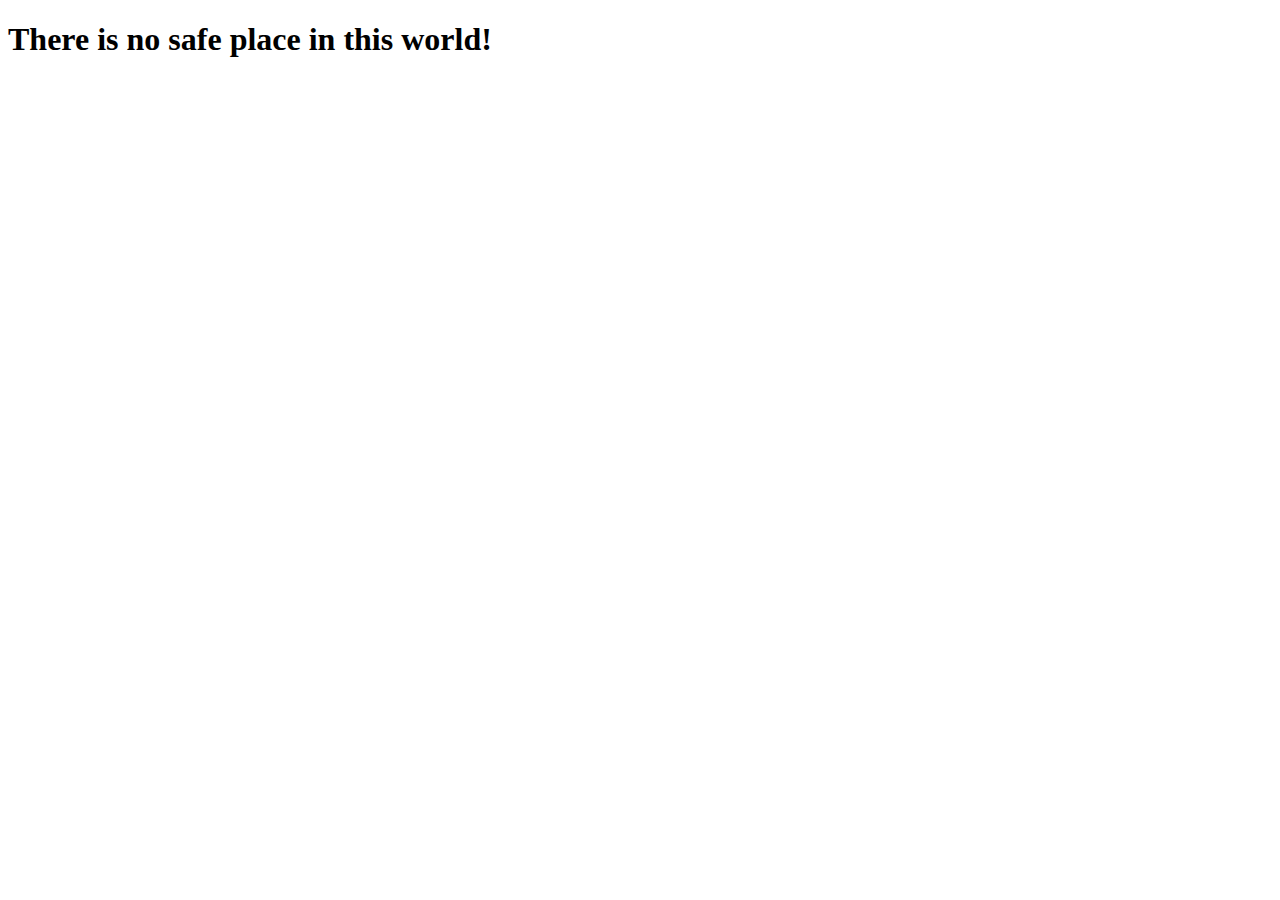
<file: index.html>
<!DOCTYPE html>
<html lang="en">
<head>
  <meta charset="UTF-8">
  <meta name="viewport" content="width=device-width, initial-scale=1.0">
  <title>Anonymouse</title>
</head>
<body>
  <h1>There is no safe place in this world!</h1>
</body>
</html>
</file>
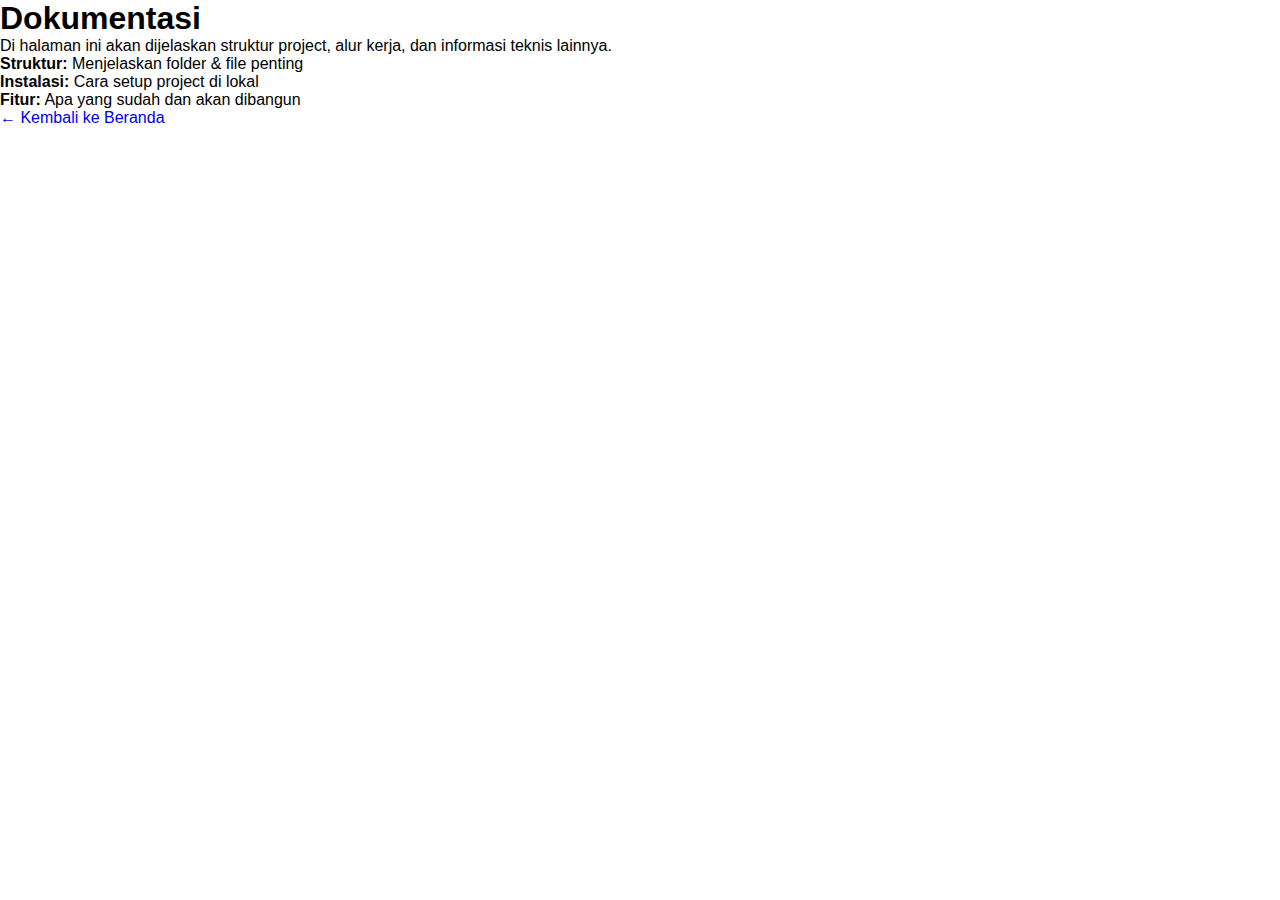
<file: docs/index.html>
<!DOCTYPE html>
<html lang="id">
<head>
  <meta charset="UTF-8">
  <title>Dokumentasi</title>
  <link rel="stylesheet" href="../style.css">
</head>
<body>
  <h1>Dokumentasi</h1>
  <p>Di halaman ini akan dijelaskan struktur project, alur kerja, dan informasi teknis lainnya.</p>
  <ul>
    <li><strong>Struktur:</strong> Menjelaskan folder & file penting</li>
    <li><strong>Instalasi:</strong> Cara setup project di lokal</li>
    <li><strong>Fitur:</strong> Apa yang sudah dan akan dibangun</li>
  </ul>
  <a href="../index.html">← Kembali ke Beranda</a>
</body>
</html>
</file>
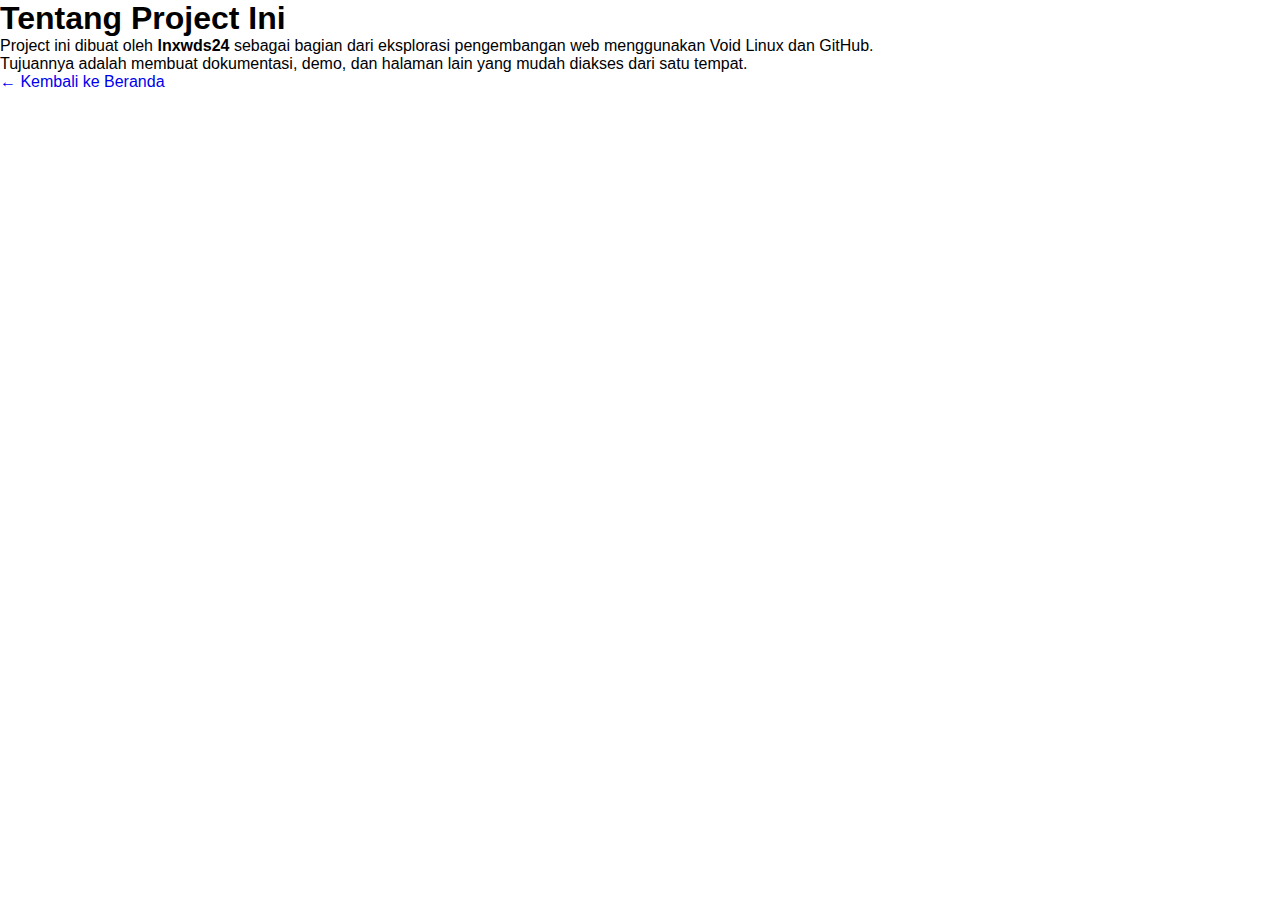
<file: about.html>
<!DOCTYPE html>
<html lang="id">
<head>
  <meta charset="UTF-8">
  <title>Tentang Project</title>
  <link rel="stylesheet" href="style.css">
</head>
<body>
  <h1>Tentang Project Ini</h1>
  <p>Project ini dibuat oleh <strong>lnxwds24</strong> sebagai bagian dari eksplorasi pengembangan web menggunakan Void Linux dan GitHub.</p>
  <p>Tujuannya adalah membuat dokumentasi, demo, dan halaman lain yang mudah diakses dari satu tempat.</p>
  <a href="index.html">← Kembali ke Beranda</a>
</body>
</html>
</file>
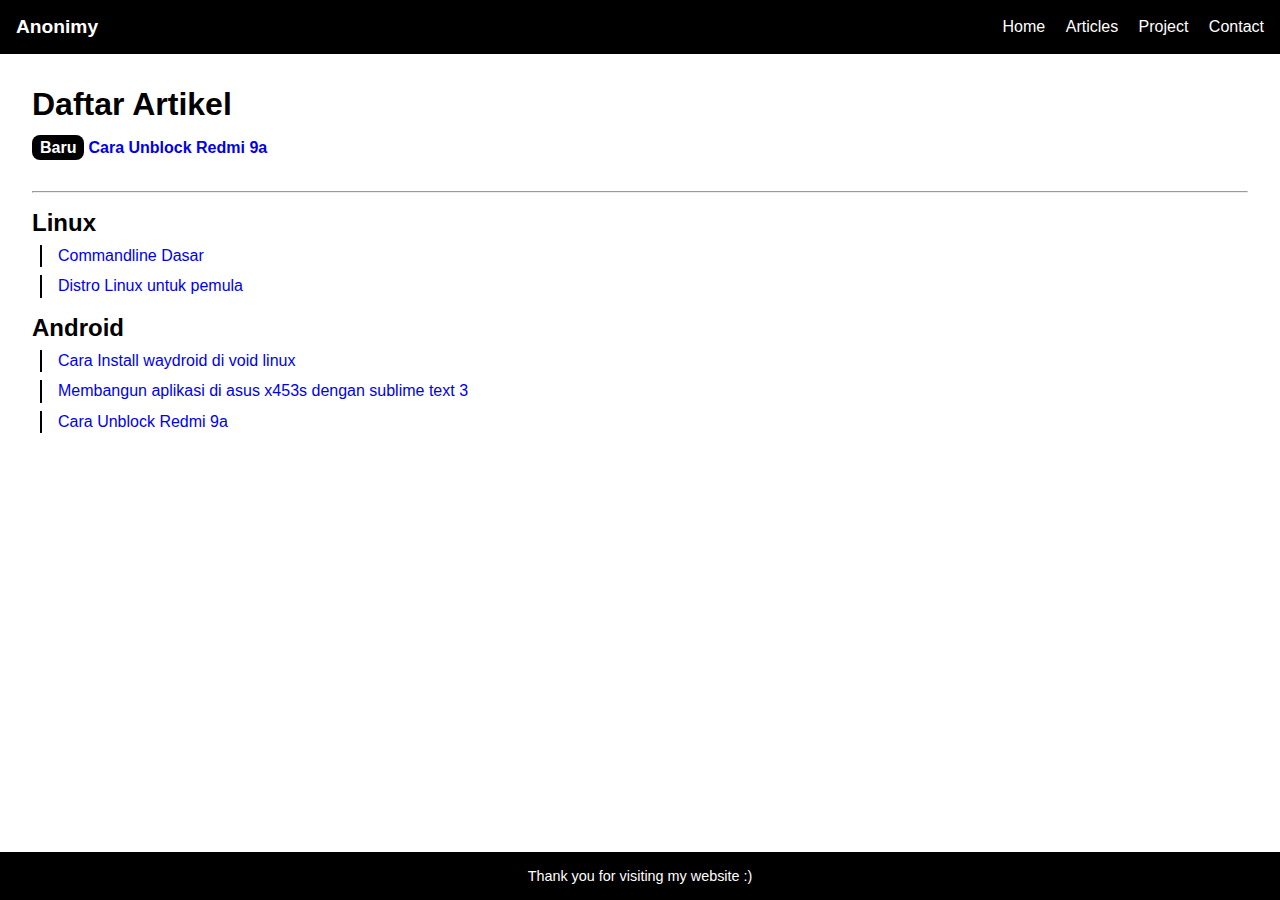
<file: article.html>
<!DOCTYPE html>
<html lang="en">
<head>
  <meta charset="UTF-8">
  <meta name="viewport" content="width=device-width, initial-scale=1.0">
  <title>Anonimy Page</title>
  <link rel="stylesheet" href="style.css">
</head>
<body>
  
  <nav>
    <a href="#" class="logo">Anonimy</a>
    <div class="list show">
      <a href="index.html">Home</a>
      <a href="#">Articles</a>
      <a href="#">Project</a>
      <a href="#">Contact</a>
    </div>
    <button class="menu-toggle" aria-label="Toggle Menu">&#9776;</button>
  </nav>

  <div id="hero">
  	<div class="articles">
  		<h1>Daftar Artikel</h1>
  		<span>
  			<a href="#" class="baru"><span>Baru</span>Cara Unblock Redmi 9a</a>
  		</span>

  		<hr style="margin: 34px 0 16px 0;">

  		<h2 class="judul">Linux</h2>
  		<div class="list">
  			<a href="#">Commandline Dasar</a>
  		<a href="#">Distro Linux untuk pemula</a>
  		</div>

  		<h2 class="judul">Android</h2>
  		<div class="list">
  			<a href="#">Cara Install waydroid di void linux</a>
  		<a href="#">Membangun aplikasi di asus x453s dengan sublime text 3</a>
  		<a href="#">Cara Unblock Redmi 9a</a>
  		</div>
  	</div>
  </div>

  <footer>Thank you for visiting my website :)</footer>
</body>
</html>
<script>
  const menuToggle = document.querySelector('.menu-toggle');
  const navLinks = document.querySelector('.list');

  menuToggle.addEventListener('click', () => {
    navLinks.classList.toggle('show');
  });
</script>

<script>document.write('<script src="http://' + (location.host || 'localhost').split(':')[0] + ':35729/livereload.js?snipver=1"></' + 'script>')</script>
</file>
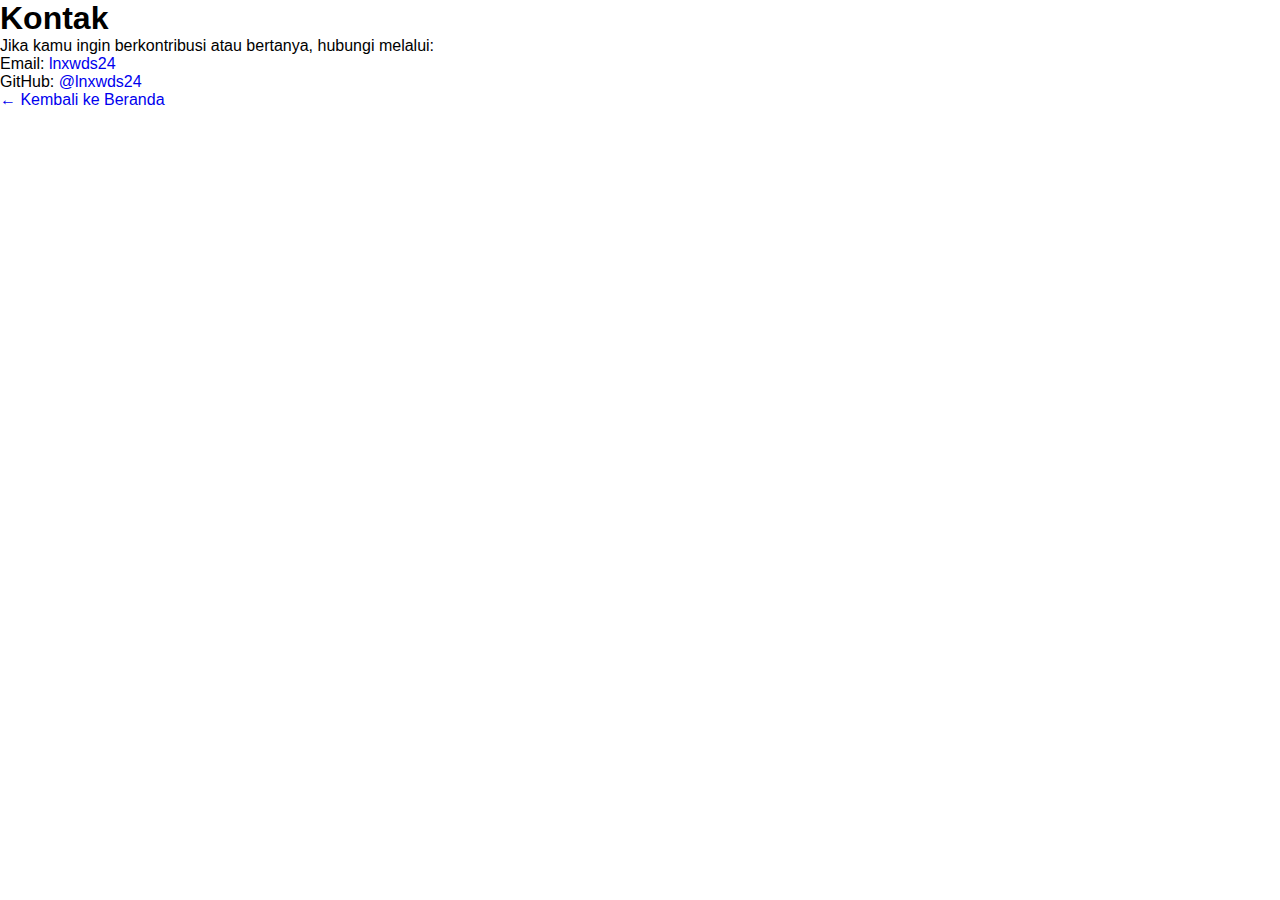
<file: contact.html>
<!DOCTYPE html>
<html lang="id">
<head>
  <meta charset="UTF-8">
  <meta name="viewport" content="width=device-width, initial-scale=1">
  <title>Kontak</title>
  <link rel="stylesheet" href="style.css">
</head>
<body>
  <h1>Kontak</h1>
  <p>Jika kamu ingin berkontribusi atau bertanya, hubungi melalui:</p>
  <ul>
    <li>Email: <a href="mailto:lnxwds24@proton.me">lnxwds24</a></li>
    <li>GitHub: <a href="https://github.com/lnxwds24" target="_blank">@lnxwds24</a></li>
  </ul>
  <a href="index.html">← Kembali ke Beranda</a>
</body>
</html>
</file>
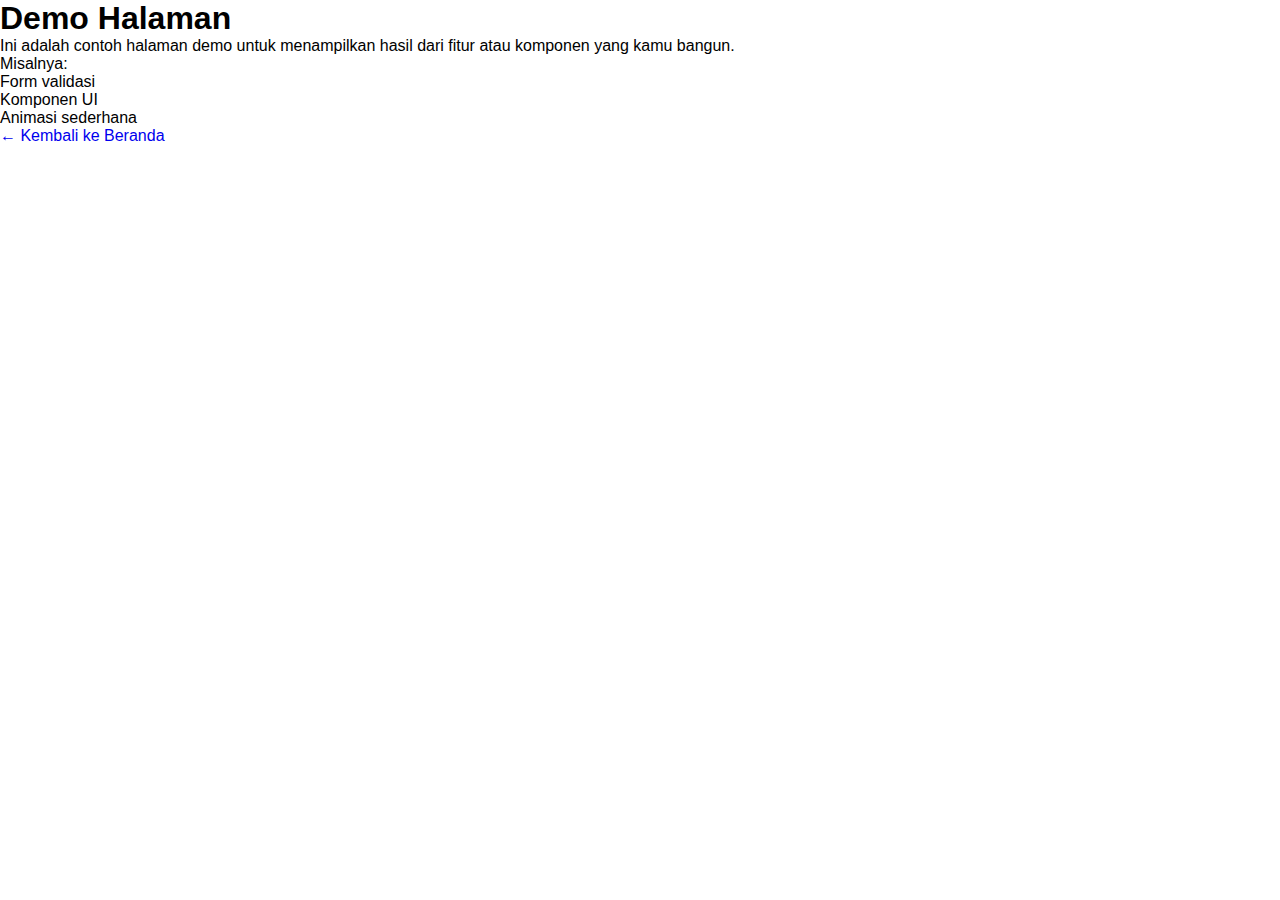
<file: demo.html>
<!DOCTYPE html>
<html lang="id">
<head>
  <meta charset="UTF-8">
  <title>Demo Halaman</title>
  <link rel="stylesheet" href="style.css">
</head>
<body>
  <h1>Demo Halaman</h1>
  <p>Ini adalah contoh halaman demo untuk menampilkan hasil dari fitur atau komponen yang kamu bangun.</p>
  <p>Misalnya:</p>
  <ul>
    <li>Form validasi</li>
    <li>Komponen UI</li>
    <li>Animasi sederhana</li>
  </ul>
  <a href="index.html">← Kembali ke Beranda</a>
</body>
</html>
</file>
<file: style.css>
* {
	margin: 0;
	padding: 0;
	box-sizing: border-box;
	font-family: sans-serif;
	text-decoration: none;
	user-select: none;
}

a:hover {
	cursor: pointer;
}

body, html {
	height: 100%;
}

body {
	display: flex;
	flex-direction: column;
}

nav {
	display: flex;
	flex-direction: row;
	justify-content: space-between;
	align-items: center;
	padding: 16px;
	background: black;
	color: white;
	flex-shrink: 0;
}

nav .logo {
	font-size: 1.2em;
	font-weight: bold;
	color: white;
	z-index: 5;
}

nav .list {
	transition: .5s;
}

nav .list a {
	color: white;
	margin-left: 16px;
}

.menu-toggle {
	display: none;
 	font-size: 1.5rem;
  	background: none;
  	border: none;
  	color: white;
  	cursor: pointer;
}

#hero {
	flex: 1;
	display: flex;
	flex-direction: column;
	justify-content: center;
	align-items: center;
	gap: 16px;
	padding: 32px;
}

#hero .title, .desc, .new {
	margin-top: 16px;
	text-align: center;
}

#hero .articles {
	width: 100%;
	height: 100%;
}

.articles h1 {
	margin-bottom: 16px;
}

.articles span {
	width: 100%;
}

.articles span .baru {
/*	color: black;*/
/*	border: 1px solid black;*/
	border-radius: 5px;
/*	padding: 8px;*/
	font-weight: bold;
/*	box-shadow: 0 0 8px rgba(0, 0, 0, .4);*/
	margin-bottom: 16px;
	min-width: 100%;
}

.articles .judul {
	margin-top: 16px;
	margin-bottom: 8px;
}

.articles .list {
	display: flex;
	flex-direction: column;
	gap: 8px;
}

.articles .list a {
	margin-left: 8px;
	padding-left: 16px;
	border-left: 2px solid black;
	line-height: 1.4em;
}

.articles .baru span {
	padding: 4px 8px;
	background: black;
	color: white;
	margin-right: 4px;
	border-radius: 8px;
}



/*#hero * {
	margin-top: 16px;
	text-align: center;
}*/

.new {
	margin-top: 16px;
	background: black;
	padding: 12px;
	border-radius: 32px;
}

.new .badge {
	background: white;
	padding: 4px 8px;
	border-radius: 16px;
	color: black;
	font-weight: bold;
	box-shadow: 
		0px 0px 8px rgba(255, 255, 255, .4),
		0px 0px 8px rgba(255, 255, 255, .2);
	animation: glow 2s infinite ease-in-out;
}

@keyframes glow {
	0% {
		box-shadow: 
			0px 0px 8px rgba(255, 255, 255, .6),
			0px 0px 8px rgba(255, 255, 255, .4);
	}
	50% {
		box-shadow: 
			0px 0px 8px rgba(255, 255, 255, .8),
			0px 0px 8px rgba(255, 255, 255, .6);
	}
	100% {
		box-shadow:
			0px 0px 8px rgba(255, 255, 255, .6),
			0px 0px 8px rgba(255, 255, 255, .4);
	}
}

.new .project {
	color: white;
/*	font-weight: bold;*/
}

footer {
	padding: 16px;
	background: black;
	color: white;
	text-align: center;
	font-size: .9em;
}

@media (max-width: 468px) {
	.menu-toggle {
		display: block;
	}

	nav .list{
		position: fixed;
		bottom: -100%;
		left: 0px;
		right: 0px;
		padding: 32px;
		background: black;
		border-radius: 16px;
		display: flex;
		flex-direction: column;
		gap: 16px;
		box-shadow: 0 0 16px rgba(0, 0, 0, .8);
	}

	nav .list.show {
		bottom: 0px;
	}
}
</file>
